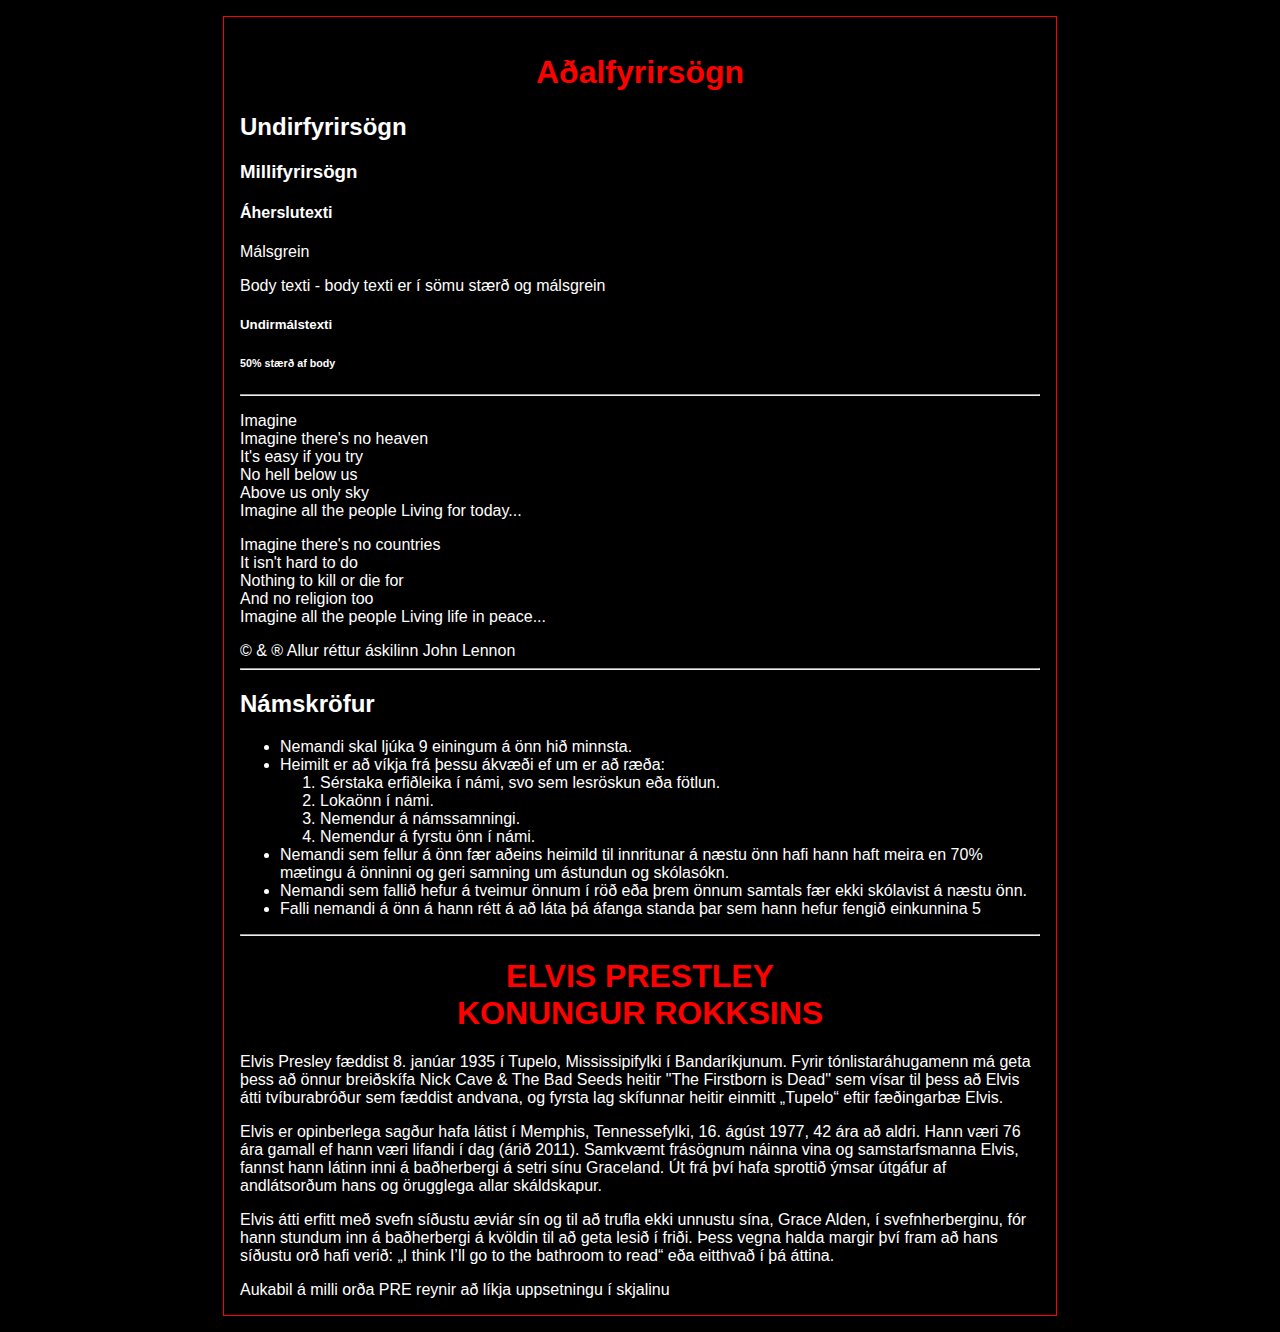
<file: docs/demo/index.html>
<!DOCTYPE html>
<html lang="en">
<head>
    <meta charset="UTF-8">
    <meta name="viewport" content="width=device-width, initial-scale=1.0">
    <meta http-equiv="X-UA-Compatible" content="ie=edge">
    <title>verkefni 1</title>
    <link href="style.css" type="text/css" rel="stylesheet">
</head>
<body>
<h1>Aðalfyrirsögn</h1>
<h2>Undirfyrirsögn</h2>
<h3>Millifyrirsögn</h3>
<h4>Áherslutexti</h4>
<p>Málsgrein</p>
Body texti - body texti er í sömu stærð og málsgrein
<h5>Undirmálstexti</h5>
<h6>50% stærð af body</h6>
<hr>
<p>
    Imagine <br>
    Imagine there's no heaven <br>
    It's easy if you try <br>
    No hell below us <br>
    Above us only sky <br>
    Imagine all the people Living for today... <br>
</p>
<p>
    Imagine there's no countries <br>
    It isn't hard to do <br>
    Nothing to kill or die for <br>
    And no religion too <br>
    Imagine all the people Living life in peace...<br>
</p>
© & ® Allur réttur áskilinn John Lennon
<hr>
<h2>Námskröfur</h2>
<ul>
    <li>Nemandi skal ljúka 9 einingum á önn hið minnsta.</li>
    <li>Heimilt er að víkja frá þessu ákvæði ef um er að ræða:
        <ol>
            <li>Sérstaka erfiðleika í námi, svo sem lesröskun eða fötlun.</li>
            <li>Lokaönn í námi.</li>
            <li>Nemendur á námssamningi.</li>
            <li>Nemendur á fyrstu önn í námi.</li>
        </ol>
    </li>
    <li>Nemandi sem fellur á önn fær aðeins heimild til innritunar á næstu önn hafi hann haft meira en 70% mætingu á önninni og geri samning um ástundun og skólasókn.
    <li>Nemandi sem fallið hefur á tveimur önnum í röð eða þrem önnum samtals fær ekki skólavist á næstu önn.
    <li>Falli nemandi á önn á hann rétt á að láta þá áfanga standa þar sem hann hefur fengið einkunnina 5
</ul>
<hr><!--skýring á ... -->
<h1>ELVIS PRESTLEY <br> KONUNGUR ROKKSINS</h1>
<p>Elvis Presley fæddist 8. janúar 1935 í Tupelo, Mississipifylki í Bandaríkjunum. Fyrir tónlistaráhugamenn má geta þess að önnur breiðskífa Nick Cave & The Bad Seeds heitir "The Firstborn is Dead" sem vísar til þess að Elvis átti tvíburabróður sem fæddist andvana, og fyrsta lag skífunnar heitir einmitt „Tupelo“ eftir fæðingarbæ Elvis.
</p>
<p>Elvis er opinberlega sagður hafa látist í Memphis, Tennessefylki, 16. ágúst 1977, 42 ára að aldri. Hann væri 76 ára gamall ef hann væri lifandi í dag (árið 2011). Samkvæmt frásögnum náinna vina og samstarfsmanna Elvis, fannst hann látinn inni á baðherbergi á setri sínu Graceland. Út frá því hafa sprottið ýmsar útgáfur af andlátsorðum hans og örugglega allar skáldskapur.
</p>
<p>Elvis átti erfitt með svefn síðustu æviár sín og til að trufla ekki unnustu sína, Grace Alden, í svefnherberginu, fór hann stundum inn á baðherbergi á kvöldin til að geta lesið í friði. Þess vegna halda margir því fram að hans síðustu orð hafi verið: „I think I’ll go to the bathroom to read“ eða eitthvað í þá áttina.
</p>

Aukabil    á     milli    orða
PRE reynir að 
	líkja uppsetningu 
					í skjalinu

                </body>
</html>
</file>
<file: docs/demo/style.css>
body {
    color: white;
    background-color: black;
    max-width: 50em;
    margin: 1em auto;
    border: 1px solid red;
    padding: 1em;
    font-family: 'Gill Sans', 'Gill Sans MT', Calibri, 'Trebuchet MS', sans-serif;
}
h1 {
    color: red;
    text-align: center;
}
/* altgr + 7 og 0 */
</file>
